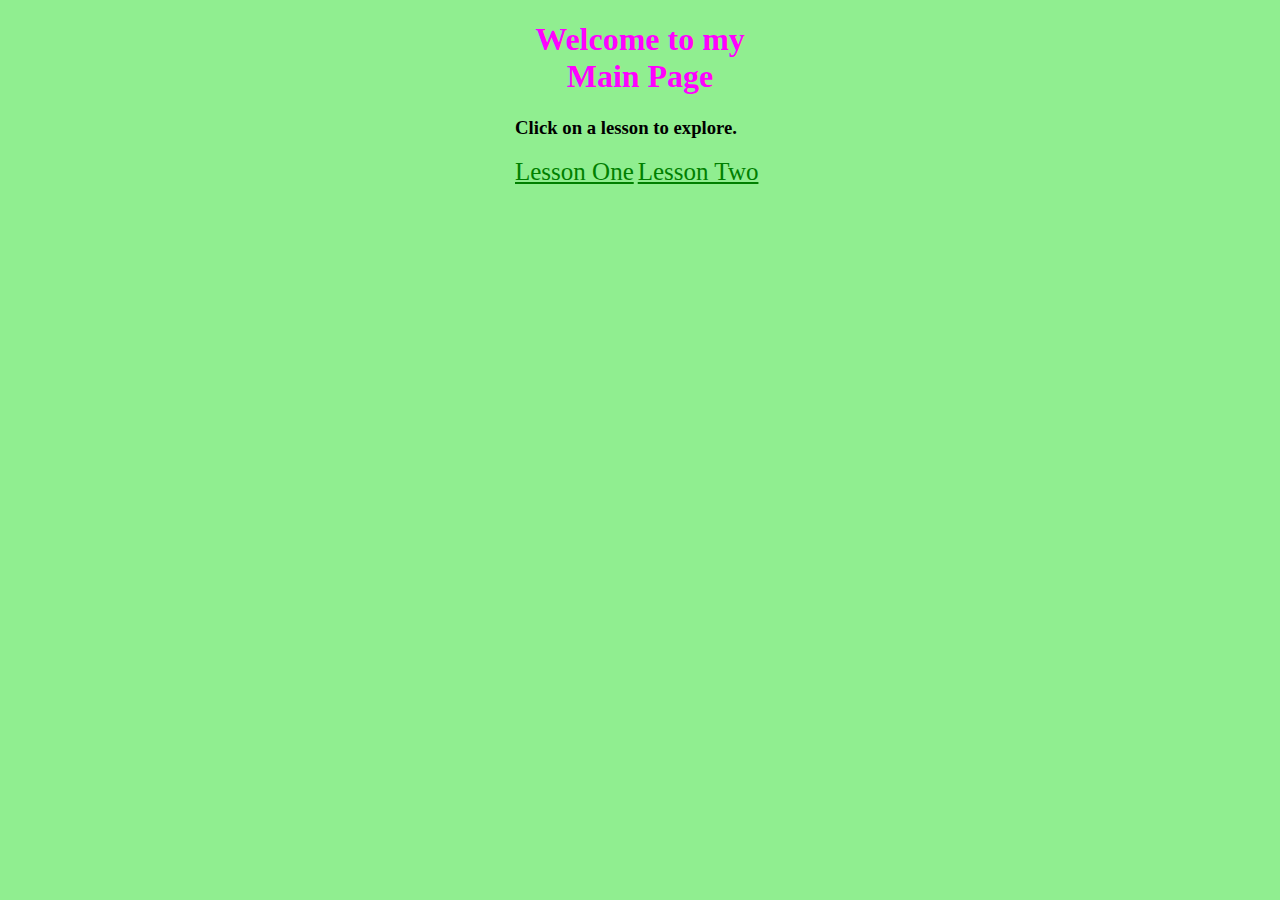
<file: WeekOne/index.html>
<!DOCTYPE html>
<!--This is my main page that will link to all other pages (I am david)-->
<html>
    <head>
        <title>Software Development Main Page</title>
        <meta http-equiv="Content-Type" content="text/html; charset=UTF-8">
<!--This is our first internal style script opposed to the inline style scripts on lesson one.
The auto margin left and right keeps the body centered on the screen.-->

        <style type="text/css">
            body {
                background-color: lightgreen;
                width: 250px;

                margin-left: auto;
                margin-right: auto;
            }
            h1 {
                color: #F0f;
                text-align: center;
            }
            a {
                color: green;
                font-size: 25px;
            }
        </style>
    </head>
<!--This is the main body where all the text and other items will go-->
    <body>
        <div>
            <h1>Welcome to my Main Page</h1>
            <h3>Click on a lesson to explore.</h3>
<!--We will use an unordered list to organize our menu of lessons.-->
            <a href="weekOne/lesson1.html">Lesson One</a>
            <a href="weekOne/lesson2.html">Lesson Two</a>
        </div>
    </body>
</html>
</file>
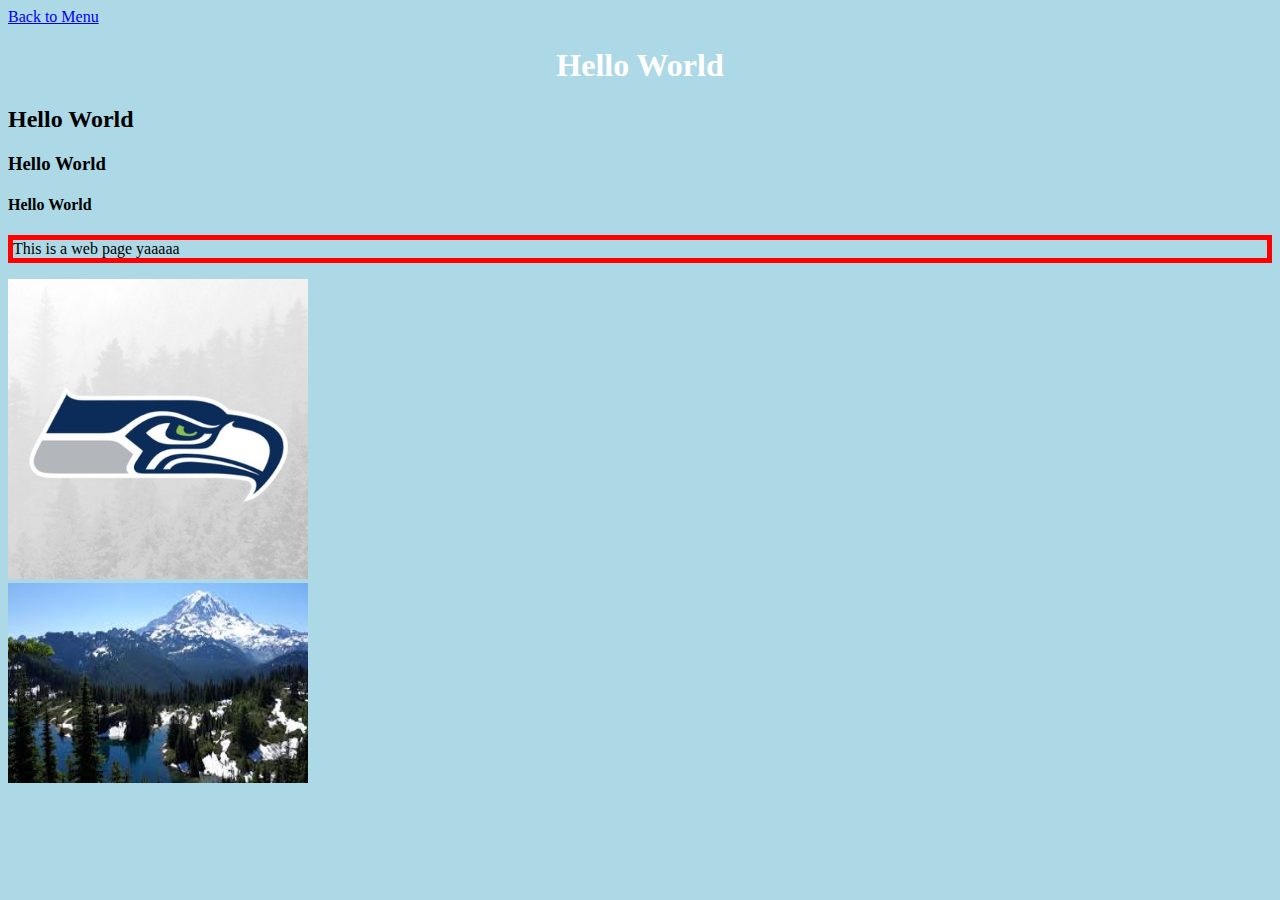
<file: WeekOne/lesson1.html>
<!DOCTYPE html>
<!--This is my first web page-->
<html>
    <head>
        <title>My first page with images</title>
        <meta http-equiv="Content-Type" content="text/html; charset=UTF-8">
    </head>
<!--This is a body tag with an 'inline' style change. Please change the color-->
    <body style="background-color:lightblue;">
        <div>
            <a href="../index.html">Back to Menu</a>
        </div>
        <div>
<!--more Inline style changes here-->
            <h1 style="text-align:center; color: white; font-family: Times New Roman;">Hello World</h1>
            <h2>Hello World</h2>
            <h3>Hello World</h3>
            <h4>Hello World</h4>
<!--more Inline style changes using the RGB color code for the border-color tag-->
            <p style="border-color: #FF0000; border-width: 5px; border-style: solid;">This is a web page yaaaaa</p>
<!-- These are image tags and the src is the source of the file. Download two or more images into folder and edit the src="" -->
            <img src="Seahawks.jpg" width="300" height="300" alt="Seahawks image"/><br>
            <img src="rainier.jpg" width="300" height="200" alt="fun image"/>
        </div>
    </body>
</html>
</file>
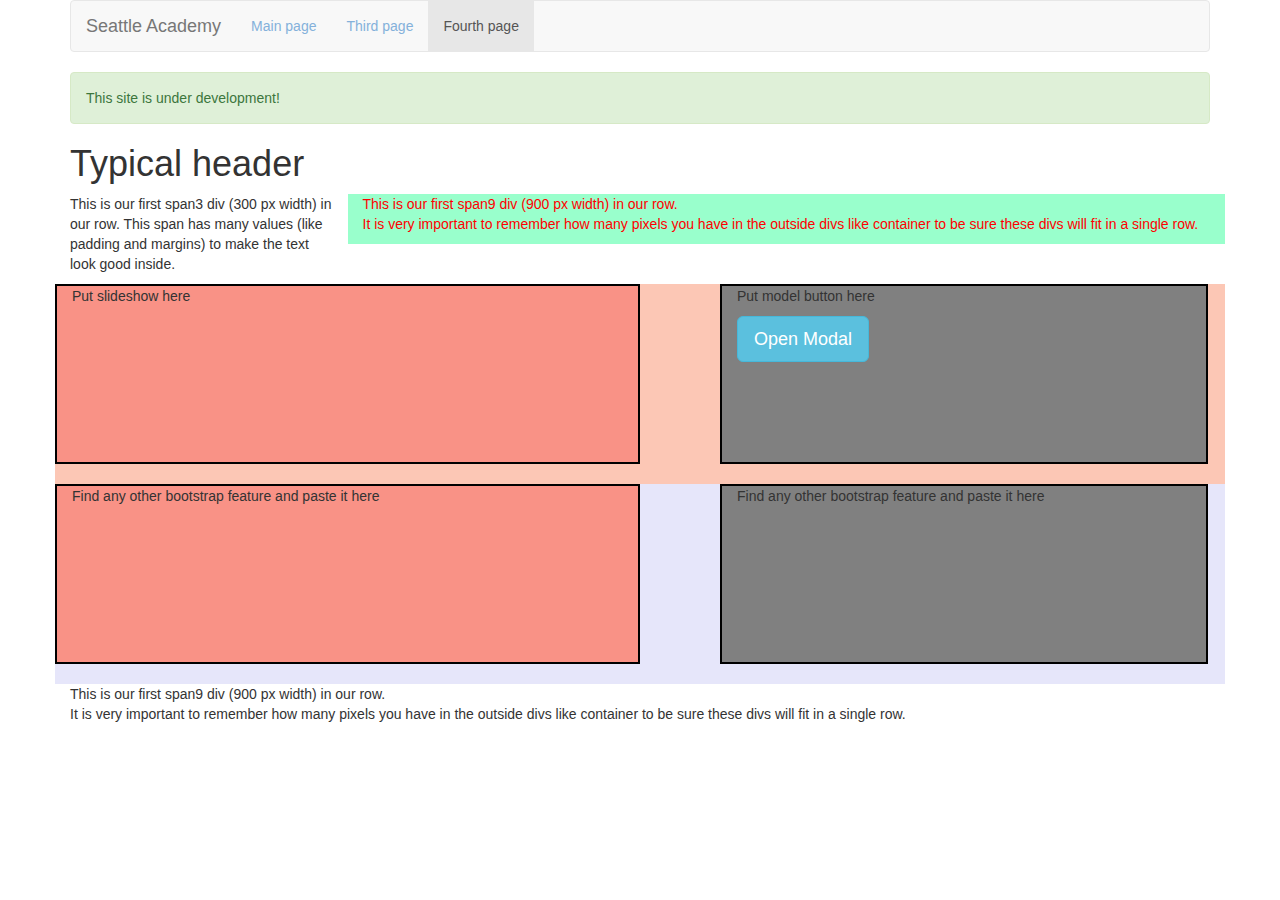
<file: weekTwo/lesson4.html>
<!DOCTYPE html>
<html>
<head>
    <title>Week Three Subject Title</title>
    <meta http-equiv="Content-Type" content="text/html; charset=UTF-8">
    <!-- Link to a downloaded twitter bootstrap cascading style sheet full of many features-->
    <!-- Latest compiled and minified CSS -->
    <link rel="stylesheet" href="https://maxcdn.bootstrapcdn.com/bootstrap/3.3.7/css/bootstrap.min.css">

    <!-- This is an internal style block of code to override some of the bootstrap style values-->
    <style type="text/css">
    .navbar .nav > li > a {
        color: #84B1DB; /*nav color*/
        text-shadow: none;
    }
    .navbar .nav > li > a:hover {
        color:white;
        background: #A2A2A2;
    }
    .myclass {
        color: #FF0000;
        background-color:  #99ffcc;
    }
    .row1Styles {
        background-color: #fcc7b5; 
        min-height: 200px;
    }
    .row2Styles {
        background-color: lavender; 
        min-height: 200px;
    }
    .col1Styles {
        background-color: #f99286; 
        height: 180px;
        border-width: 2px; border-color: black; border-style: solid;
    }
    .col2Styles {
        background-color: gray; 
        height: 180px;
        border-width: 2px; border-color: black; border-style: solid;
        margin-left: 80px;
    }
    </style>


    <!-- jQuery library -->
    <script src="https://ajax.googleapis.com/ajax/libs/jquery/3.1.1/jquery.min.js"></script>

    <!-- Latest compiled JavaScript -->
    <script src="https://maxcdn.bootstrapcdn.com/bootstrap/3.3.7/js/bootstrap.min.js"></script>
</head>
<body>
<!--  The container class from bootstrap is a width of 1000 pixels. 
  It has all the padding other values to help make the content look its best in many different browsers.-->
  <div class="container">
    <!--  navbar class has many types, this is the first one you can use. we will explore other in class or video lesson-->
    <nav class="navbar navbar-default">
        <div class="navbar-header">
            <a class="navbar-brand" href="http://seattleacademy.org/">Seattle Academy</a>
            <ul class="nav navbar-nav">

                <li><a href="../index.html">Main page</a></li>
                <li><a href="lesson3.html">Third page</a></li>
                <li class="active"><a href="lesson4.html">Fourth page</a></li>
            </ul>
        </div>
    </nav>
    <!--     An example of the many classes (another identification element) that are inside the bootstrap library-->
    <div class="alert alert-success">
        This site is under development!
    </div>
    <h1>Typical header</h1>
    <!--  You can do columns by putting spans inside of rows. -->
    <div class="row">
        <div class="col-sm-3">
            <p>This is our first span3 div (300 px width) in our row. This span has many values (like padding and margins) to make the text look good inside. </p>
        </div>
        <div class="col-sm-9 myclass">
            <p>This is our first span9 div (900 px width) in our row. <br>
                It is very important to remember how many pixels you have in the outside divs like container to be sure these divs will fit in a single row.</p>
            </div>

        </div>
        <div class="row row1Styles">
            <div class="col-sm-6 col1Styles">
                <p>Put slideshow here</p>
            </div>  <!-- closing column -->
            <div class="col-sm-5 col2Styles">
                <p>Put model button here</p>
                <!-- Trigger the modal with a button -->
<button type="button" class="btn btn-info btn-lg" data-toggle="modal" data-target="#myModal">Open Modal</button>

<!-- Modal -->
<div id="myModal" class="modal fade" role="dialog">
  <div class="modal-dialog">

    <!-- Modal content-->
    <div class="modal-content">
      <div class="modal-header">
        <button type="button" class="close" data-dismiss="modal">&times;</button>
        <h4 class="modal-title">Modal Header</h4>
      </div>
      <div class="modal-body">
        <p>Some text in the modal.</p>
      </div>
      <div class="modal-footer">
        <button type="button" class="btn btn-default" data-dismiss="modal">Close</button>
      </div>
    </div>

  </div>
</div>
            </div> <!-- closing column -->
        </div>  <!-- closing row -->

        <div class="row row2Styles">
            <div class="col-sm-6 col1Styles">
                <p>Find any other bootstrap feature and paste it here</p>
            </div>  <!-- closing column -->
            <div class="col-sm-5 col2Styles">
                <p>Find any other bootstrap feature and paste it here</p>
            </div>  <!-- closing column -->
        </div>  <!-- closing row -->
        <p>This is our first span9 div (900 px width) in our row. <br>
            It is very important to remember how many pixels you have in the outside divs like container to be sure these divs will fit in a single row.</p>
        </div>

    </div> <!-- closing container -->
</body>
</html>
</file>
